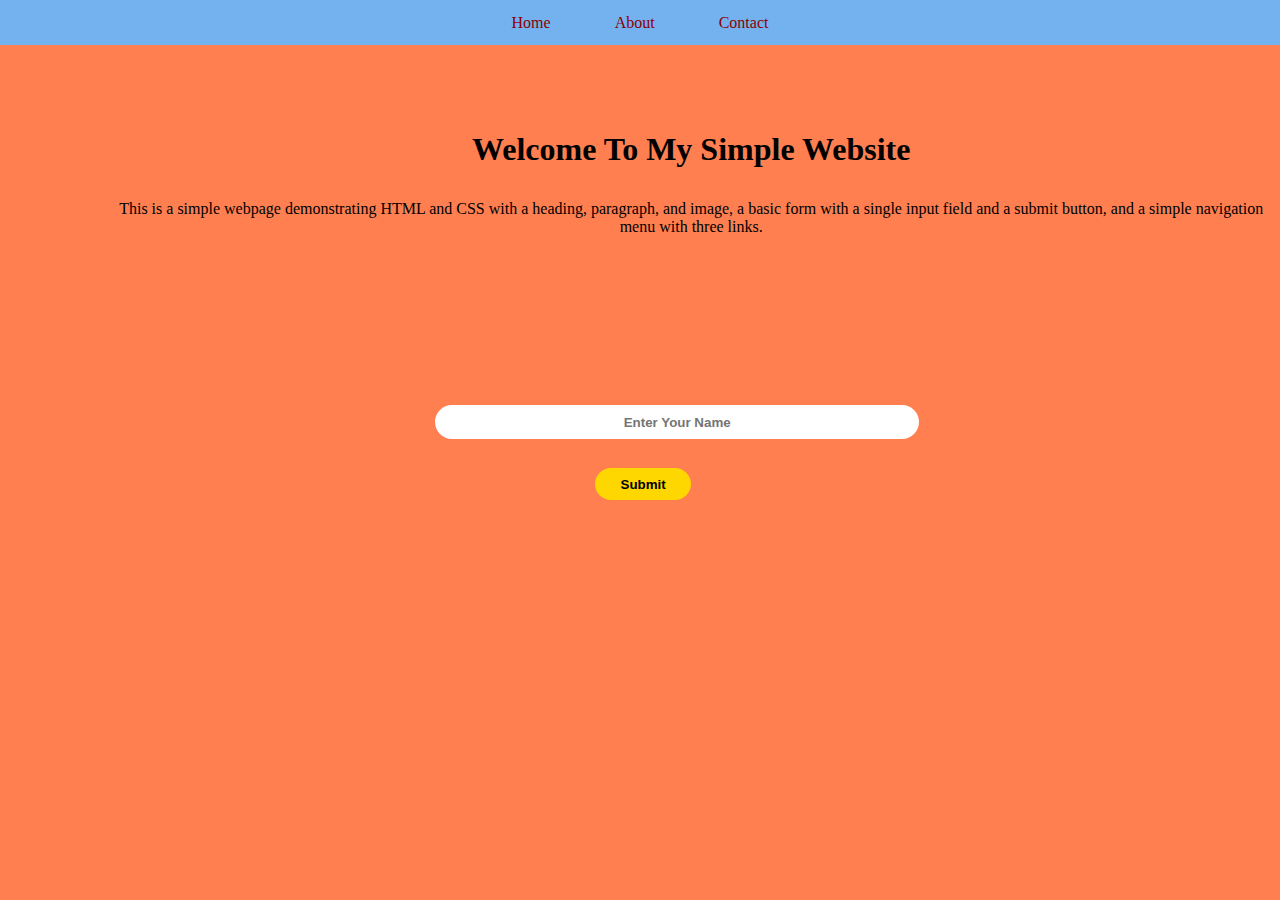
<file: L1T1/index.html>
<!DOCTYPE html>
<html lang="en">
<head>
    <meta charset="UTF-8">
    <meta name="viewport" content="width=device-width, initial-scale=1.0">
    <title>Simple Webpage</title>
    <link rel="stylesheet" href="index.css">
</head>
<body>
  <div class="navbar">
    <nav>
      <a href="#">Home</a>
      <a href="#">About</a>
      <a href="#">Contact</a>
    </nav>
  </div>
  <div class="welcome">
    <h1>Welcome To My Simple Website</h1>
    <p>This is a simple webpage demonstrating HTML and CSS with a heading,
       paragraph, and image, a basic form with a single input field and a submit button, and a simple navigation menu with three links.</p>
  </div>
  <div class="container">
    <input type="text" placeholder="Enter Your Name">
  </div>
  <button class="btn">Submit</button>
</body>
</html>
</file>
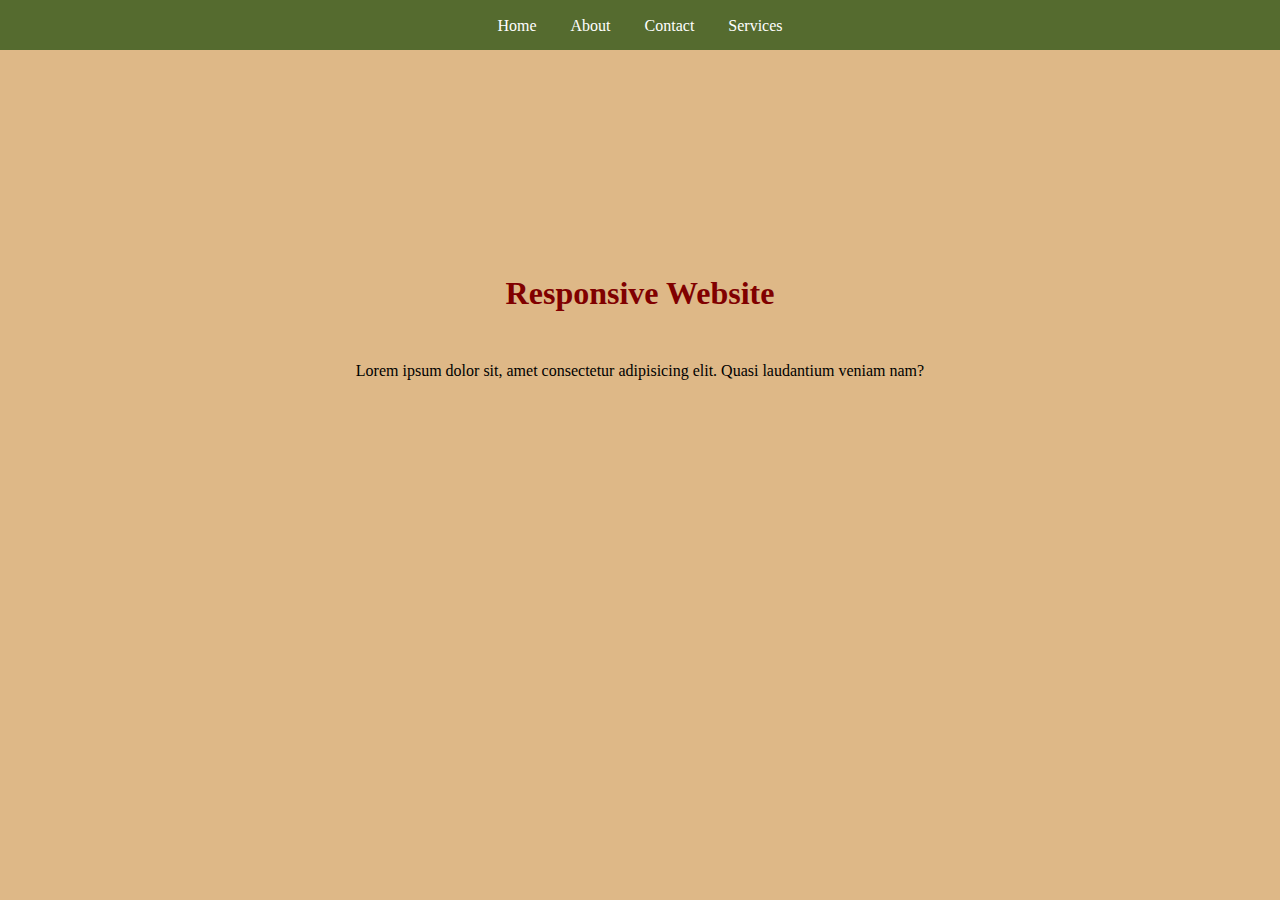
<file: L2T2/index.html>
<!DOCTYPE html>
<html lang="en">
<head>
    <meta charset="UTF-8">
    <meta name="viewport" content="width=device-width, initial-scale=1.0">
    <link rel="stylesheet" href="index.css">
    <title>Document</title>
</head>
<body>
    <div class="navbar-container">
        <label onclick="myfunc()" class="navbar-toggle" >&#9776;</label>
        <div class="navbar">
            <a class="items" href="#">Home</a>
            <a class="items" href="#">About</a>
            <a class="items" href="#">Contact</a>
            <a class="items" href="#">Services</a>
        </div>
    </div>
    <div class="navbar-icon">
        <div class="navbar-left">
            <ul><a class="item one" href="#">Home</a>
            <a class="item two" href="#">About</a>
            <a class="item" href="#">Contact</a>
            <a class="item" href="#">Services</a></ul>   
        </div>
    </div>
    <div class="content">
        <h1>Responsive Website</h1>
        <p>Lorem ipsum dolor sit, amet consectetur adipisicing elit. Quasi laudantium veniam nam?</p>
    </div>
    <script src="index.js"></script>
</body>
</html>
</file>
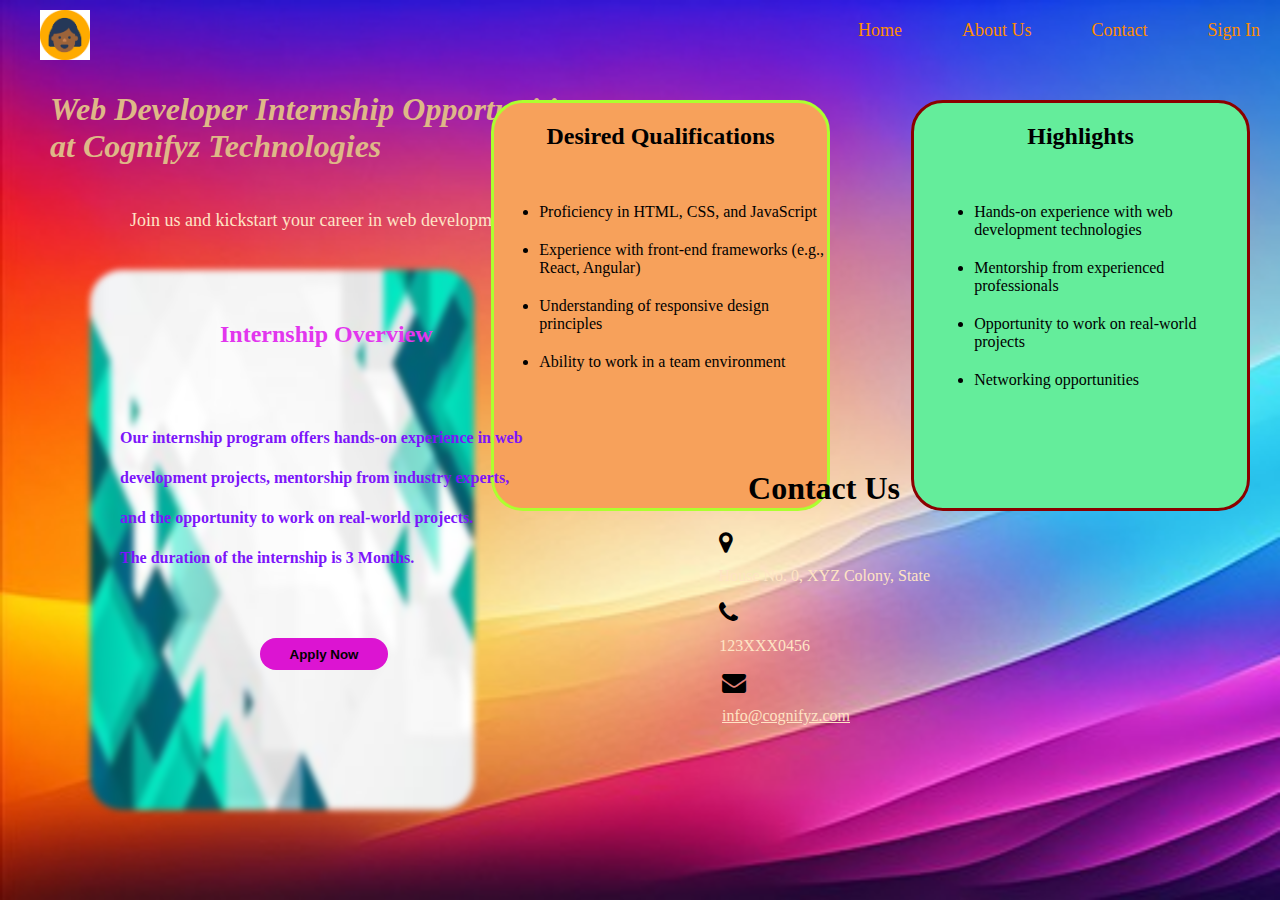
<file: L3T2/index.html>
<!DOCTYPE html>
<html lang="en">
<head>
  <meta charset="UTF-8">
  <meta name="viewport" content="width=device-width, initial-scale=1.0">
  <title>Document</title>
  <link rel="stylesheet" href="index.css">
  <link rel="stylesheet" href="https://cdnjs.cloudflare.com/ajax/libs/font-awesome/4.7.0/css/font-awesome.min.css">
</head>
<body>
  <div class="navbar">
    <img src="logo.png" alt="Error" class="logo">
    <a href="#" class="nav">Home</a>
    <a href="#" class="nav">About Us</a>
    <a href="#" class="nav">Contact</a>
    <a href="#" class="nav">Sign In</a>
  </div>

  <div class="content">
    <h1>Web Developer Internship Opportunities<br>at Cognifyz Technologies</h1>
    <p class="head">Join us and kickstart your career in web development!</p>
  </div>

  <div class="container">
    <h2>Highlights</h2>
    <ul>
      <li>Hands-on experience with web development technologies</li>
      <li>Mentorship from experienced professionals</li>
      <li>Opportunity to work on real-world projects</li>
      <li>Networking opportunities</li>
    </ul>
  </div>

  <div class="container2">
    <h2>Desired Qualifications</h2>
    <ul>
      <li>Proficiency in HTML, CSS, and JavaScript</li>
      <li>Experience with front-end frameworks (e.g., React, Angular)</li>
      <li>Understanding of responsive design principles</li>
      <li>Ability to work in a team environment</li>
    </ul>
  </div>

  <div class="web">
    <img src="web.jpg" alt="Error">
    <h2 class="webhead">Internship Overview</h2>
    <p class="webpara">Our internship program offers hands-on experience in web<br>development projects, mentorship from industry experts,<br> and the opportunity to work on real-world projects.<br> The duration of the internship is 3 Months.</p>
  </div>

  <div class="btn">
    <button>Apply Now</button>
  </div>

  <div class="footer">
    <h2 class="foot">Contact Us</h2>
      <div class="one">
        <i style="font-size:24px" class="fa">&#xf041;</i>
        <p>House No. 0, XYZ Colony, State</p>
      </div>
      <div class="two">
        <i style="font-size:24px" class="fa">&#xf095;</i>
        <p>123XXX0456</p>
      </div>
      <div class="three">
        <i style="font-size:24px" class="fa">&#xf0e0;</i>
        <p><a href="mailto:info@cognifyz.com">info@cognifyz.com</a></p>
      </div>
  </div>
</body>
</html>
</file>
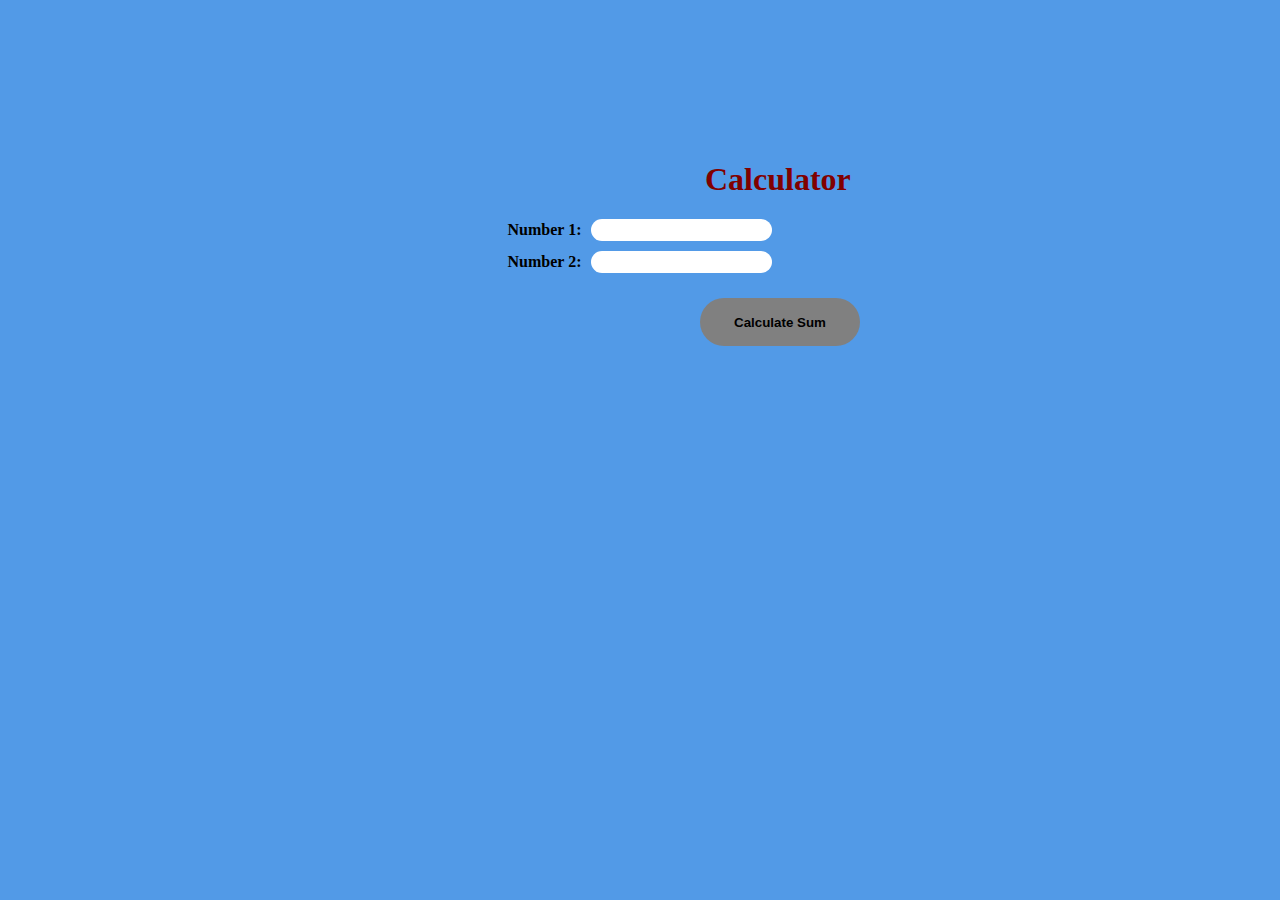
<file: L1T2/calc.html>
<!DOCTYPE html>
<html lang="en">
<head>
    <meta charset="UTF-8">
    <meta name="viewport" content="width=device-width, initial-scale=1.0">
    <title>Document</title>
    <link rel="stylesheet" href="calc.css">
</head>
<body>
    <button class="btn" onclick="changeColor()">Click Me To Change Color</button>

    <h1>Calculator</h1>

    <div class="container">
        <label for="num1" >Number 1:</label>
        <input type="number" id="num1">
    </div>

    <div class="container2">
        <label for="num2" >Number 2:</label>
        <input type="number" id="num2">
    </div>

    <div class="addition">
        <button onclick="addsum()">Calculate Sum</button>
        <p id="result"></p>
    </div>

        
    
    <script src="calc.js"></script>
</body>
</html>
</file>
<file: L1T1/index.css>
body{
    margin: 0;
    padding: 0;
    background-color: coral;
}

nav{
  display: inline-block;
}
.navbar{
  background-color:rgb(116, 178, 239);
  display: flex;
  justify-content: center;
  align-items: center;
  height: 5vh;
}
nav a{
  text-decoration: none;
  letter-spacing: normal;
  margin: 15px;
  padding: 15px;
  color:darkred;
}
.container{
  position: absolute;
  top: 45%;
  left: 34%;
  display: flex;
  justify-content: center;
  align-items: center;
}

.container input{
  height: 2rem;
  width: 30rem;
  border-radius: 2rem;
  text-align: center;
  border: none;
  font-weight: bold;
}
.btn{
  position: absolute;
  top: 52%;
  left: 46.5%;
  height: 2rem;
  width: 6rem;
  border-radius: 2rem;
  border: none;
  font-weight: bold;
  cursor: pointer;
  background-color: gold;
}
.welcome{
  position: absolute;
  margin-left: 8%;
  text-align: center;
  margin-top: 35px;
}

h1{
  padding-top: 30px;
}

p{
  padding-top: 10px;
}
</file>
<file: L2T2/index.css>
*{
    margin: 0;
    padding: 0;
}

body{
    background-color:burlywood;
}

.navbar{
    background-color:darkolivegreen;
    height: 50px;
    display: flex;
    justify-content: center;
}

.items{
    color: white;
    text-decoration: none;
    margin: 17px;
    transition: transform 0.3s ease;
}

.items:hover{
    transform: scale(1.5);
    color: gold;
}

.navbar-icon{
    display: none;
}

.navbar-left{
    background-color: rebeccapurple;
    height: 100vh;
    width: 200px;
    display: flex;
    justify-content: center;
    position: fixed;
    transition: transform 0.3s ease;
}

.item{
    text-decoration: none;
    display: block;
    color:hotpink;
    font-size: larger;
    margin-top: 30px;
}

.item:hover{
    transform: scale(1.8);
}

.one, .two{
    margin-left: 7px;
}

.content h1{
    display: flex;
    justify-content: center;
    margin-top: 225px;
    color:maroon;
}

.content p{
    display: flex;
    justify-content: center;
    margin-top: 50px;
}

.navbar-toggle {
    display: none;
    cursor: pointer;
    font-size: 2.5rem;
    padding-left: 10px;
}

.navbar-icon{
    position: relative;
}

@media screen and (max-width: 768px) {
    .items{
        display: none;
    }

    .navbar{
        display: none;
    }

    .navbar-toggle{
        display: block;
        background-color: rgb(236, 236, 17);
        height: 56px;
        color:cornflowerblue;
        
    }

    .content h1,p{
        display: flex;
    } 
}

@media screen and (min-width: 768px) {
    .navbar-left{
        display: none;
    }
}
</file>
<file: L3T2/index.css>
*{
    margin: 0;
    padding: 0;
}

body{
    background-image: url("bg1.jpg");
    background-repeat: no-repeat;
    background-size: cover;
    height: 100vh;
}

.logo{
    height: 50px;
    width: 50px;
    position: absolute;
    top: 10px;
    left: 40px;
    cursor: pointer;
}

.logo:hover{
    animation: rotate 1s linear;
}

@keyframes rotate{
    0%{
        transform: rotate(0deg);
    }
    50%{
        transform: rotate(180deg);
    }
    100%{
        transform: rotate(360deg);
    }
}

.navbar{
    background-color: transparent;
    display: flex;
    justify-content: end;
    align-items: end;
}

.nav{
    text-decoration: none;
    padding: 20px;
    font-size: large;
    font-family: Georgia, 'Times New Roman', Times, serif;
    color:darkorange;
    margin-left: 20px;
}

h1{
    font-family:'Times New Roman', Times, serif;
    padding-left: 50px;
    padding-top: 30px;
    font-weight: bold;
    font-style: italic;
    color: burlywood;
}

.head{
    padding-top: 15px;
    padding-left: 130px;
    color: bisque;
    font-size: large;
    margin-top: 30px;
}

.container{
    display: flex;
    justify-content: center;
    background-color:rgb(100, 237, 155);
    height: 45vh;
    width: 26vw;
    position: absolute;
    top: 100px;
    right: 30px;
    border-radius: 2rem;
    border-style: solid;
    border-color:darkred;
}

.container2{
    display: flex;
    justify-content: center;
    background-color:rgb(247, 161, 91);
    height: 45vh;
    width: 26vw;
    position: absolute;
    top: 100px;
    right: 450px;
    border-radius: 2rem;
    border-style: solid;
    border-color: greenyellow;
}

.container ul{
    margin-left: 60px;
}

h2{
    margin-top: 20px;
}

ul{
    position: absolute;
    margin-top: 80px;
    margin-left: 45px;
}

ul li{
    margin-top: 20px;
}

.web img{
    height: 60vh;
    width: 30vw;
    position: absolute;
    top: 270px;
    left: 90px;
    border-radius: 2rem;
    filter: blur(3px);
}

.webhead{
    position: relative;
    margin-top: 90px;
    margin-left: 220px;
    color: rgb(226, 54, 238);
}

.webpara{
    position: relative;
    margin-left: 120px;
    margin-top: 70px;
    color:rgb(124, 21, 250);
    line-height: 40px;
    font-weight: bold;
    font-size: medium;
}

.btn{
    position: absolute;
    margin-left: 260px;
    margin-top: 60px;
}

button{
    height: 2rem;
    width: 8rem;
    border-radius: 2rem;
    border: none;
    font-weight: bold;
    background-color:rgb(220, 20, 210);
    cursor: pointer;
    transition: transform 0.2s ease-in-out;
}

button:hover{
    transform: scale(1.5);
}

.nav:hover{
    background-color: rgb(220, 237, 29);
    color: blueviolet;
    border-radius: 2rem;
}

.foot{
    position: absolute;
    top: 450px;
    right: 380px;
    font-weight: bold;
    font-family:Cambria, Cochin, Georgia, Times, 'Times New Roman', serif;
    font-size: xx-large;
}

.one{
    position: absolute;
    top: 530px;
    right: 350px;
    line-height: 30px;
}

.two{
    position: absolute;
    top: 600px;
    right: 470px;
    line-height: 30px;
}

.three{
    position: absolute;
    top: 670px;
    right: 430px;
    line-height: 30px;
}

p{
    color: bisque;
}

a{
    color:bisque;
}

a:hover{
    color:goldenrod;
}
</file>
<file: L1T2/calc.css>
body{
    margin: 0;
    padding: 0;
    background-color: rgb(82, 154, 231);
}

.btn{
    height: 6rem;
    width: 10rem;
    margin-top: 50px;
    margin-left: 1300px;
    border-radius: 2rem;
    background-color: rgb(223, 101, 118);
    border: none;
    cursor: pointer;
    font-weight: bold;
}


.container{
    display: flex;
    justify-content: center;
    align-items: center;
    height: 100%;
}

.container input{
    margin-left: 10px;
    border-radius: 2rem;
    height: 20px;
    border: none;
}

.container2 input{
    margin-left: 10px;
    border-radius: 2rem;
    margin-top: 10px;
    height: 20px;
    border: none;
}

input::-webkit-outer-spin-button,
input::-webkit-inner-spin-button {
    -webkit-appearance: none;
    margin: 0;
}

.container2{
    display: flex;
    justify-content: center;
    align-items: center;
    height: 100%;
}

button{
    margin-left: 700px;
    margin-top: 25px;
    cursor: pointer;
    height: 3rem;
    width: 10rem;
    border-radius: 2rem;
    border: none;
    background-color:grey;
    font-weight: bold;
}

button:hover{
    border: 2px solid black;
}

p{
    margin-left: 740px;
    margin-top: 15px;
    font-weight: bold;
}

h1{
    margin-left: 705px;
    margin-top: 15px;
    color: maroon;
}

.container label{
    font-weight: bold;
}
.container2 label{
    font-weight: bold;
    margin-top: 10px;
}
</file>
